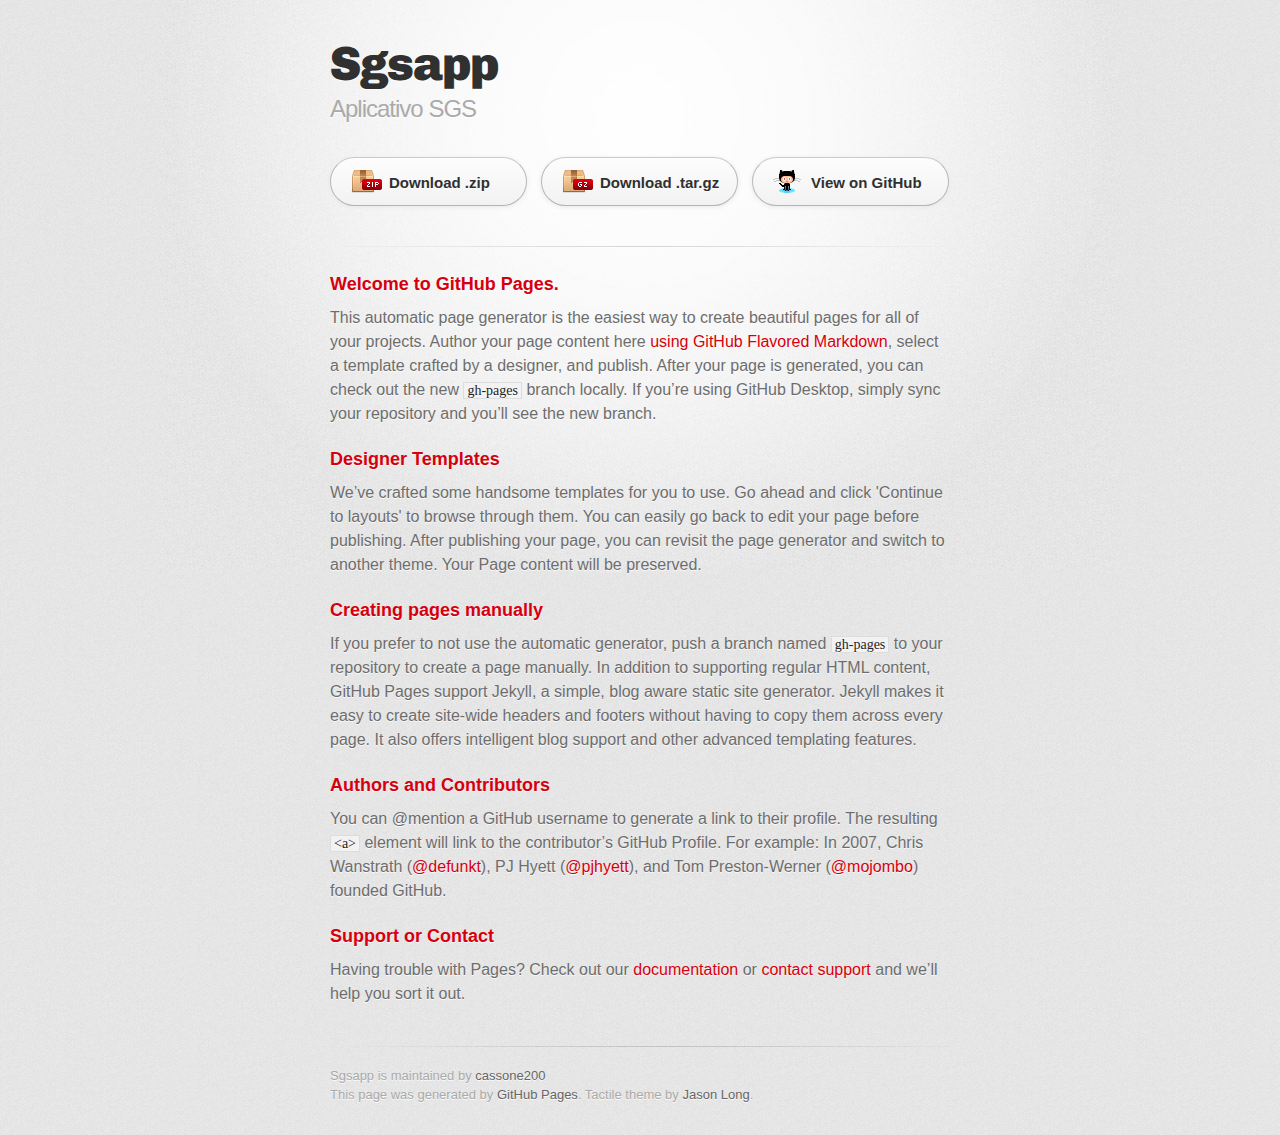
<file: index.html>
<!DOCTYPE html>
<html>
  <head>
    <meta charset='utf-8'>
    <meta http-equiv="X-UA-Compatible" content="chrome=1">
    <link href='https://fonts.googleapis.com/css?family=Chivo:900' rel='stylesheet' type='text/css'>
    <link rel="stylesheet" type="text/css" href="stylesheets/stylesheet.css" media="screen">
    <link rel="stylesheet" type="text/css" href="stylesheets/github-dark.css" media="screen">
    <link rel="stylesheet" type="text/css" href="stylesheets/print.css" media="print">
    <!--[if lt IE 9]>
    <script src="//html5shiv.googlecode.com/svn/trunk/html5.js"></script>
    <![endif]-->
    <title>Sgsapp by cassone200</title>
  </head>

  <body>
    <div id="container">
      <div class="inner">

        <header>
          <h1>Sgsapp</h1>
          <h2>Aplicativo SGS</h2>
        </header>

        <section id="downloads" class="clearfix">
          <a href="https://github.com/cassone200/sgsapp/zipball/master" id="download-zip" class="button"><span>Download .zip</span></a>
          <a href="https://github.com/cassone200/sgsapp/tarball/master" id="download-tar-gz" class="button"><span>Download .tar.gz</span></a>
          <a href="https://github.com/cassone200/sgsapp" id="view-on-github" class="button"><span>View on GitHub</span></a>
        </section>

        <hr>

        <section id="main_content">
          <h3>
<a id="welcome-to-github-pages" class="anchor" href="#welcome-to-github-pages" aria-hidden="true"><span aria-hidden="true" class="octicon octicon-link"></span></a>Welcome to GitHub Pages.</h3>

<p>This automatic page generator is the easiest way to create beautiful pages for all of your projects. Author your page content here <a href="https://guides.github.com/features/mastering-markdown/">using GitHub Flavored Markdown</a>, select a template crafted by a designer, and publish. After your page is generated, you can check out the new <code>gh-pages</code> branch locally. If you’re using GitHub Desktop, simply sync your repository and you’ll see the new branch.</p>

<h3>
<a id="designer-templates" class="anchor" href="#designer-templates" aria-hidden="true"><span aria-hidden="true" class="octicon octicon-link"></span></a>Designer Templates</h3>

<p>We’ve crafted some handsome templates for you to use. Go ahead and click 'Continue to layouts' to browse through them. You can easily go back to edit your page before publishing. After publishing your page, you can revisit the page generator and switch to another theme. Your Page content will be preserved.</p>

<h3>
<a id="creating-pages-manually" class="anchor" href="#creating-pages-manually" aria-hidden="true"><span aria-hidden="true" class="octicon octicon-link"></span></a>Creating pages manually</h3>

<p>If you prefer to not use the automatic generator, push a branch named <code>gh-pages</code> to your repository to create a page manually. In addition to supporting regular HTML content, GitHub Pages support Jekyll, a simple, blog aware static site generator. Jekyll makes it easy to create site-wide headers and footers without having to copy them across every page. It also offers intelligent blog support and other advanced templating features.</p>

<h3>
<a id="authors-and-contributors" class="anchor" href="#authors-and-contributors" aria-hidden="true"><span aria-hidden="true" class="octicon octicon-link"></span></a>Authors and Contributors</h3>

<p>You can @mention a GitHub username to generate a link to their profile. The resulting <code>&lt;a&gt;</code> element will link to the contributor’s GitHub Profile. For example: In 2007, Chris Wanstrath (<a href="https://github.com/defunkt" class="user-mention">@defunkt</a>), PJ Hyett (<a href="https://github.com/pjhyett" class="user-mention">@pjhyett</a>), and Tom Preston-Werner (<a href="https://github.com/mojombo" class="user-mention">@mojombo</a>) founded GitHub.</p>

<h3>
<a id="support-or-contact" class="anchor" href="#support-or-contact" aria-hidden="true"><span aria-hidden="true" class="octicon octicon-link"></span></a>Support or Contact</h3>

<p>Having trouble with Pages? Check out our <a href="https://help.github.com/pages">documentation</a> or <a href="https://github.com/contact">contact support</a> and we’ll help you sort it out.</p>
        </section>

        <footer>
          Sgsapp is maintained by <a href="https://github.com/cassone200">cassone200</a><br>
          This page was generated by <a href="https://pages.github.com">GitHub Pages</a>. Tactile theme by <a href="https://twitter.com/jasonlong">Jason Long</a>.
        </footer>

        
      </div>
    </div>
  </body>
</html>
</file>
<file: stylesheets/github-dark.css>
/*
The MIT License (MIT)

Copyright (c) 2016 GitHub, Inc.

Permission is hereby granted, free of charge, to any person obtaining a copy
of this software and associated documentation files (the "Software"), to deal
in the Software without restriction, including without limitation the rights
to use, copy, modify, merge, publish, distribute, sublicense, and/or sell
copies of the Software, and to permit persons to whom the Software is
furnished to do so, subject to the following conditions:

The above copyright notice and this permission notice shall be included in all
copies or substantial portions of the Software.

THE SOFTWARE IS PROVIDED "AS IS", WITHOUT WARRANTY OF ANY KIND, EXPRESS OR
IMPLIED, INCLUDING BUT NOT LIMITED TO THE WARRANTIES OF MERCHANTABILITY,
FITNESS FOR A PARTICULAR PURPOSE AND NONINFRINGEMENT. IN NO EVENT SHALL THE
AUTHORS OR COPYRIGHT HOLDERS BE LIABLE FOR ANY CLAIM, DAMAGES OR OTHER
LIABILITY, WHETHER IN AN ACTION OF CONTRACT, TORT OR OTHERWISE, ARISING FROM,
OUT OF OR IN CONNECTION WITH THE SOFTWARE OR THE USE OR OTHER DEALINGS IN THE
SOFTWARE.

*/

.pl-c /* comment */ {
  color: #969896;
}

.pl-c1 /* constant, variable.other.constant, support, meta.property-name, support.constant, support.variable, meta.module-reference, markup.raw, meta.diff.header */,
.pl-s .pl-v /* string variable */ {
  color: #0099cd;
}

.pl-e /* entity */,
.pl-en /* entity.name */ {
  color: #9774cb;
}

.pl-smi /* variable.parameter.function, storage.modifier.package, storage.modifier.import, storage.type.java, variable.other */,
.pl-s .pl-s1 /* string source */ {
  color: #ddd;
}

.pl-ent /* entity.name.tag */ {
  color: #7bcc72;
}

.pl-k /* keyword, storage, storage.type */ {
  color: #cc2372;
}

.pl-s /* string */,
.pl-pds /* punctuation.definition.string, string.regexp.character-class */,
.pl-s .pl-pse .pl-s1 /* string punctuation.section.embedded source */,
.pl-sr /* string.regexp */,
.pl-sr .pl-cce /* string.regexp constant.character.escape */,
.pl-sr .pl-sre /* string.regexp source.ruby.embedded */,
.pl-sr .pl-sra /* string.regexp string.regexp.arbitrary-repitition */ {
  color: #3c66e2;
}

.pl-v /* variable */ {
  color: #fb8764;
}

.pl-id /* invalid.deprecated */ {
  color: #e63525;
}

.pl-ii /* invalid.illegal */ {
  color: #f8f8f8;
  background-color: #e63525;
}

.pl-sr .pl-cce /* string.regexp constant.character.escape */ {
  font-weight: bold;
  color: #7bcc72;
}

.pl-ml /* markup.list */ {
  color: #c26b2b;
}

.pl-mh /* markup.heading */,
.pl-mh .pl-en /* markup.heading entity.name */,
.pl-ms /* meta.separator */ {
  font-weight: bold;
  color: #264ec5;
}

.pl-mq /* markup.quote */ {
  color: #00acac;
}

.pl-mi /* markup.italic */ {
  font-style: italic;
  color: #ddd;
}

.pl-mb /* markup.bold */ {
  font-weight: bold;
  color: #ddd;
}

.pl-md /* markup.deleted, meta.diff.header.from-file */ {
  color: #bd2c00;
  background-color: #ffecec;
}

.pl-mi1 /* markup.inserted, meta.diff.header.to-file */ {
  color: #55a532;
  background-color: #eaffea;
}

.pl-mdr /* meta.diff.range */ {
  font-weight: bold;
  color: #9774cb;
}

.pl-mo /* meta.output */ {
  color: #264ec5;
}
</file>
<file: stylesheets/print.css>
html, body, div, span, applet, object, iframe,
h1, h2, h3, h4, h5, h6, p, blockquote, pre,
a, abbr, acronym, address, big, cite, code,
del, dfn, em, img, ins, kbd, q, s, samp,
small, strike, strong, sub, sup, tt, var,
b, u, i, center,
dl, dt, dd, ol, ul, li,
fieldset, form, label, legend,
table, caption, tbody, tfoot, thead, tr, th, td,
article, aside, canvas, details, embed,
figure, figcaption, footer, header, hgroup,
menu, nav, output, ruby, section, summary,
time, mark, audio, video {
  padding: 0;
  margin: 0;
  font: inherit;
  font-size: 100%;
  vertical-align: baseline;
  border: 0;
}
/* HTML5 display-role reset for older browsers */
article, aside, details, figcaption, figure,
footer, header, hgroup, menu, nav, section {
  display: block;
}
body {
  line-height: 1;
}
ol, ul {
  list-style: none;
}
blockquote, q {
  quotes: none;
}
blockquote:before, blockquote:after,
q:before, q:after {
  content: '';
  content: none;
}
table {
  border-spacing: 0;
  border-collapse: collapse;
}
body {
  font-family: 'Helvetica Neue', Helvetica, Arial, serif;
  font-size: 13px;
  line-height: 1.5;
  color: #000;
}

a {
  font-weight: bold;
  color: #d5000d;
}

header {
  padding-top: 35px;
  padding-bottom: 10px;
}

header h1 {
  font-size: 48px;
  font-weight: bold;
  line-height: 1.2;
  color: #303030;
  letter-spacing: -1px;
}

header h2 {
  font-size: 24px;
  font-weight: normal;
  line-height: 1.3;
  color: #aaa;
  letter-spacing: -1px;
}
#downloads {
  display: none;
}
#main_content {
  padding-top: 20px;
}

code, pre {
  margin-bottom: 30px;
  font-family: Monaco, "Bitstream Vera Sans Mono", "Lucida Console", Terminal;
  font-size: 12px;
  color: #222;
}

code {
  padding: 0 3px;
}

pre {
  padding: 20px;
  overflow: auto;
  border: solid 1px #ddd;
}
pre code {
  padding: 0;
}

ul, ol, dl {
  margin-bottom: 20px;
}


/* COMMON STYLES */

table {
  width: 100%;
  border: 1px solid #ebebeb;
}

th {
  font-weight: 500;
}

td {
  font-weight: 300;
  text-align: center;
  border: 1px solid #ebebeb;
}

form {
  padding: 20px;
  background: #f2f2f2;

}


/* GENERAL ELEMENT TYPE STYLES */

h1 {
  font-size: 2.8em;
}

h2 {
  margin-bottom: 8px;
  font-size: 22px;
  font-weight: bold;
  color: #303030;
}

h3 {
  margin-bottom: 8px;
  font-size: 18px;
  font-weight: bold;
  color: #d5000d;
}

h4 {
  font-size: 16px;
  font-weight: bold;
  color: #303030;
}

h5 {
  font-size: 1em;
  color: #303030;
}

h6 {
  font-size: .8em;
  color: #303030;
}

p {
  margin-bottom: 20px;
  font-weight: 300;
}

a {
  text-decoration: none;
}

p a {
  font-weight: 400;
}

blockquote {
  padding: 0 0 0 30px;
  margin-bottom: 20px;
  font-size: 1.6em;
  border-left: 10px solid #e9e9e9;
}

ul li {
  list-style-position: inside;
  list-style: disc;
  padding-left: 20px;
}

ol li {
  list-style-position: inside;
  list-style: decimal;
  padding-left: 3px;
}

dl dd {
  font-style: italic;
  font-weight: 100;
}

footer {
  padding-top: 20px;
  padding-bottom: 30px;
  margin-top: 40px;
  font-size: 13px;
  color: #aaa;
}

footer a {
  color: #666;
}

/* MISC */
.clearfix:after {
  display: block;
  height: 0;
  clear: both;
  visibility: hidden;
  content: '.';
}

.clearfix {display: inline-block;}
* html .clearfix {height: 1%;}
.clearfix {display: block;}
</file>
<file: stylesheets/stylesheet.css>
/* http://meyerweb.com/eric/tools/css/reset/
   v2.0 | 20110126
   License: none (public domain)
*/
html, body, div, span, applet, object, iframe,
h1, h2, h3, h4, h5, h6, p, blockquote, pre,
a, abbr, acronym, address, big, cite, code,
del, dfn, em, img, ins, kbd, q, s, samp,
small, strike, strong, sub, sup, tt, var,
b, u, i, center,
dl, dt, dd, ol, ul, li,
fieldset, form, label, legend,
table, caption, tbody, tfoot, thead, tr, th, td,
article, aside, canvas, details, embed,
figure, figcaption, footer, header, hgroup,
menu, nav, output, ruby, section, summary,
time, mark, audio, video {
	padding: 0;
	margin: 0;
	font: inherit;
	font-size: 100%;
	vertical-align: baseline;
	border: 0;
}
/* HTML5 display-role reset for older browsers */
article, aside, details, figcaption, figure,
footer, header, hgroup, menu, nav, section {
	display: block;
}
body {
	line-height: 1;
}
ol, ul {
	list-style: none;
}
blockquote, q {
	quotes: none;
}
blockquote:before, blockquote:after,
q:before, q:after {
	content: '';
	content: none;
}
table {
	border-spacing: 0;
	border-collapse: collapse;
}

/* LAYOUT STYLES */
body {
  font-family: 'Helvetica Neue', Helvetica, Arial, serif;
  font-size: 1em;
  line-height: 1.5;
  color: #6d6d6d;
  text-shadow: 0 1px 0 rgba(255, 255, 255, 0.8);
  background: #e7e7e7 url(../images/body-bg.png) 0 0 repeat;
}

a {
  color: #d5000d;
}
a:hover {
  color: #c5000c;
}

header {
  padding-top: 35px;
  padding-bottom: 25px;
}

header h1 {
  font-family: 'Chivo', 'Helvetica Neue', Helvetica, Arial, serif;
  font-size: 48px; font-weight: 900;
  line-height: 1.2;
  color: #303030;
  letter-spacing: -1px;
}

header h2 {
  font-size: 24px;
  font-weight: normal;
  line-height: 1.3;
  color: #aaa;
  letter-spacing: -1px;
}

#container {
  min-height: 595px;
  background: transparent url(../images/highlight-bg.jpg) 50% 0 no-repeat;
}

.inner {
  width: 620px;
  margin: 0 auto;
}

#container .inner img {
  max-width: 100%;
}

#downloads {
  margin-bottom: 40px;
}

a.button {
  display: block;
  float: left;
  width: 179px;
  padding: 12px 8px 12px 8px;
  margin-right: 14px;
  font-size: 15px;
  font-weight: bold;
  line-height: 25px;
  color: #303030;
  background: #fdfdfd; /* Old browsers */
  background: -moz-linear-gradient(top,  #fdfdfd 0%, #f2f2f2 100%); /* FF3.6+ */
  background: -webkit-gradient(linear, left top, left bottom, color-stop(0%,#fdfdfd), color-stop(100%,#f2f2f2)); /* Chrome,Safari4+ */
  background: -webkit-linear-gradient(top,  #fdfdfd 0%,#f2f2f2 100%); /* Chrome10+,Safari5.1+ */
  background: -o-linear-gradient(top,  #fdfdfd 0%,#f2f2f2 100%); /* Opera 11.10+ */
  background: -ms-linear-gradient(top,  #fdfdfd 0%,#f2f2f2 100%); /* IE10+ */
  background: linear-gradient(top,  #fdfdfd 0%,#f2f2f2 100%); /* W3C */
  filter: progid:DXImageTransform.Microsoft.gradient( startColorstr='#fdfdfd', endColorstr='#f2f2f2',GradientType=0 ); /* IE6-9 */
  border-top: solid 1px #cbcbcb;
  border-right: solid 1px #b7b7b7;
  border-bottom: solid 1px #b3b3b3;
  border-left: solid 1px #b7b7b7;
  border-radius: 30px;
  -webkit-box-shadow: 10px 10px 5px #888;
  -moz-box-shadow: 10px 10px 5px #888;
  box-shadow: 0px 1px 5px #e8e8e8;
  -moz-border-radius: 30px;
  -webkit-border-radius: 30px;
}
a.button:hover {
  background: #fafafa; /* Old browsers */
  background: -moz-linear-gradient(top,  #fdfdfd 0%, #f6f6f6 100%); /* FF3.6+ */
  background: -webkit-gradient(linear, left top, left bottom, color-stop(0%,#fdfdfd), color-stop(100%,#f6f6f6)); /* Chrome,Safari4+ */
  background: -webkit-linear-gradient(top,  #fdfdfd 0%,#f6f6f6 100%); /* Chrome10+,Safari5.1+ */
  background: -o-linear-gradient(top,  #fdfdfd 0%,#f6f6f6 100%); /* Opera 11.10+ */
  background: -ms-linear-gradient(top,  #fdfdfd 0%,#f6f6f6 100%); /* IE10+ */
  background: linear-gradient(top,  #fdfdfd 0%,#f6f6f6, 100%); /* W3C */
  filter: progid:DXImageTransform.Microsoft.gradient( startColorstr='#fdfdfd', endColorstr='#f6f6f6',GradientType=0 ); /* IE6-9 */
  border-top: solid 1px #b7b7b7;
  border-right: solid 1px #b3b3b3;
  border-bottom: solid 1px #b3b3b3;
  border-left: solid 1px #b3b3b3;
}

a.button span {
  display: block;
  height: 23px;
  padding-left: 50px;
}

#download-zip span {
  background: transparent url(../images/zip-icon.png) 12px 50% no-repeat;
}
#download-tar-gz span {
  background: transparent url(../images/tar-gz-icon.png) 12px 50% no-repeat;
}
#view-on-github span {
  background: transparent url(../images/octocat-icon.png) 12px 50% no-repeat;
}
#view-on-github {
  margin-right: 0;
}

code, pre {
  margin-bottom: 30px;
  font-family: Monaco, "Bitstream Vera Sans Mono", "Lucida Console", Terminal;
  font-size: 14px;
  color: #222;
}

code {
  padding: 0 3px;
  background-color: #f2f2f2;
  border: solid 1px #ddd;
}

pre {
  padding: 20px;
  overflow: auto;
  color: #f2f2f2;
  text-shadow: none;
  background: #303030;
}
pre code {
  padding: 0;
  color: #f2f2f2;
  background-color: #303030;
  border: none;
}

ul, ol, dl {
  margin-bottom: 20px;
}


/* COMMON STYLES */

hr {
  height: 1px;
  padding-bottom: 1em;
  margin-top: 1em;
  line-height: 1px;
  background: transparent url('../images/hr.png') 50% 0 no-repeat;
  border: none;
}

strong {
  font-weight: bold;
}

em {
  font-style: italic;
}

table {
  width: 100%;
  border: 1px solid #ebebeb;
}

th {
  font-weight: 500;
}

td {
  font-weight: 300;
  text-align: center;
  border: 1px solid #ebebeb;
}

form {
  padding: 20px;
  background: #f2f2f2;

}


/* GENERAL ELEMENT TYPE STYLES */

h1 {
  font-size: 32px;
}

h2 {
  margin-bottom: 8px;
  font-size: 22px;
  font-weight: bold;
  color: #303030;
}

h3 {
  margin-bottom: 8px;
  font-size: 18px;
  font-weight: bold;
  color: #d5000d;
}

h4 {
  font-size: 16px;
  font-weight: bold;
  color: #303030;
}

h5 {
  font-size: 1em;
  color: #303030;
}

h6 {
  font-size: .8em;
  color: #303030;
}

p {
  margin-bottom: 20px;
  font-weight: 300;
}

a {
  text-decoration: none;
}

p a {
  font-weight: 400;
}

blockquote {
  padding: 0 0 0 30px;
  margin-bottom: 20px;
  font-size: 1.6em;
  border-left: 10px solid #e9e9e9;
}

ul li {
  list-style-position: inside;
  list-style: disc;
  padding-left: 20px;
}

ol li {
  list-style-position: inside;
  list-style: decimal;
  padding-left: 3px;
}

dl dt {
  color: #303030;
}

footer {
  padding-top: 20px;
  padding-bottom: 30px;
  margin-top: 40px;
  font-size: 13px;
  color: #aaa;
  background: transparent url('../images/hr.png') 0 0 no-repeat;
}

footer a {
  color: #666;
}
footer a:hover {
  color: #444;
}

/* MISC */
.clearfix:after {
  display: block;
  height: 0;
  clear: both;
  visibility: hidden;
  content: '.';
}

.clearfix {display: inline-block;}
* html .clearfix {height: 1%;}
.clearfix {display: block;}

/* #Media Queries
================================================== */

/* Smaller than standard 960 (devices and browsers) */
@media only screen and (max-width: 959px) { }

/* Tablet Portrait size to standard 960 (devices and browsers) */
@media only screen and (min-width: 768px) and (max-width: 959px) { }

/* All Mobile Sizes (devices and browser) */
@media only screen and (max-width: 767px) {
  header {
    padding-top: 10px;
    padding-bottom: 10px;
  }
  #downloads {
    margin-bottom: 25px;
  }
  #download-zip, #download-tar-gz {
    display: none;
  }
  .inner {
    width: 94%;
    margin: 0 auto;
  }
}

/* Mobile Landscape Size to Tablet Portrait (devices and browsers) */
@media only screen and (min-width: 480px) and (max-width: 767px) { }

/* Mobile Portrait Size to Mobile Landscape Size (devices and browsers) */
@media only screen and (max-width: 479px) { }
</file>
